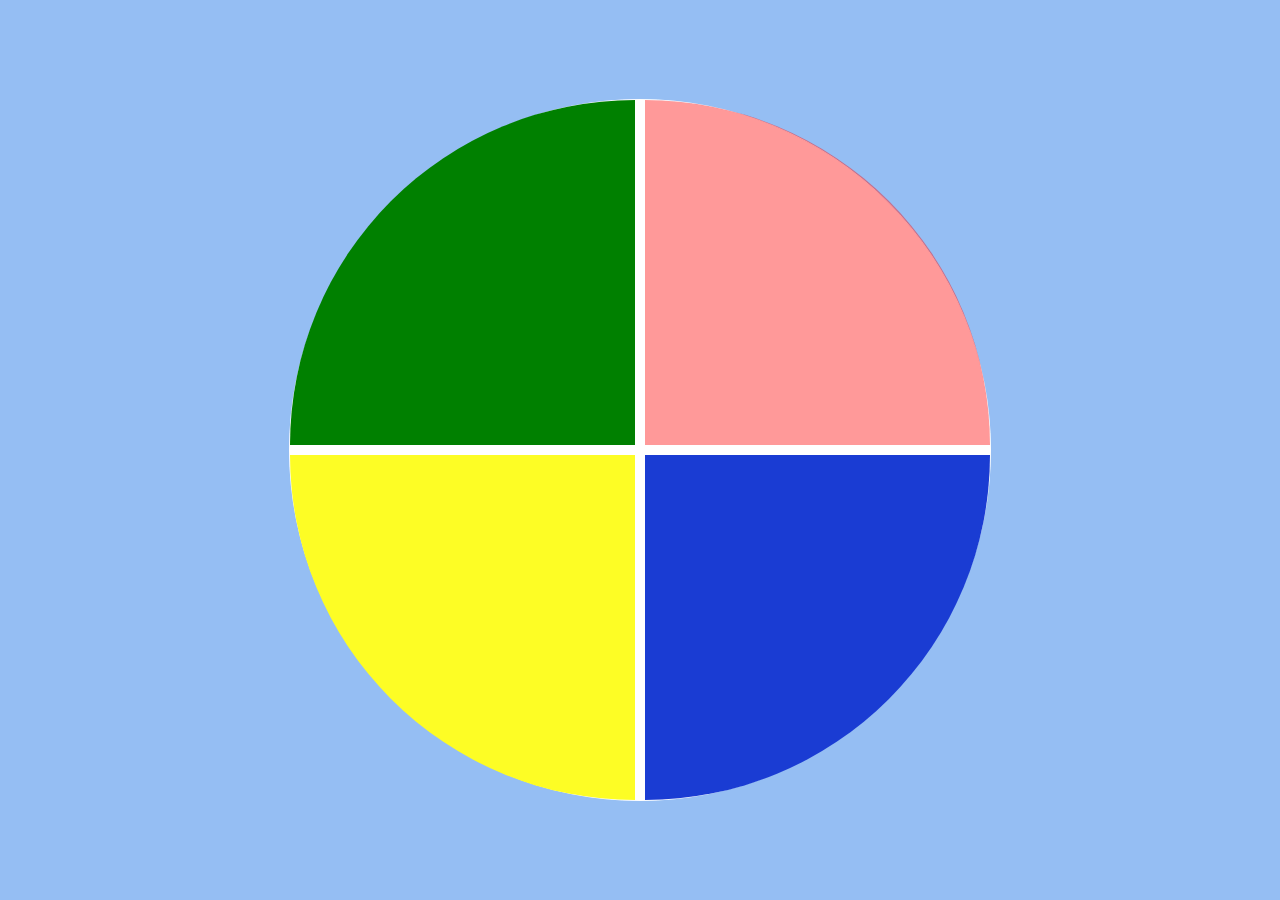
<file: Projects/JavaScript-Game-Genius/index.html>
<!DOCTYPE html>
<html lang="pt-BR">
<head>
    <meta charset="UTF-8">
    <meta http-equiv="X-UA-Compatible" content="IE=edge">
    <meta name="viewport" content="width=device-width, initial-scale=1.0">
    <link rel="stylesheet" href="style.css">
    <title>Genesis Game</title>
</head>
<body>
    <div class="main-game">
        <div class="genius">
        <div class="blue"></div>
        <div class="red"></div>
        <div class="green"></div>
        <div class="yellow"></div>
        </div>
    </div>
    <script type="text/javascript" src="script.js"></script>
</body>
</html>
</file>
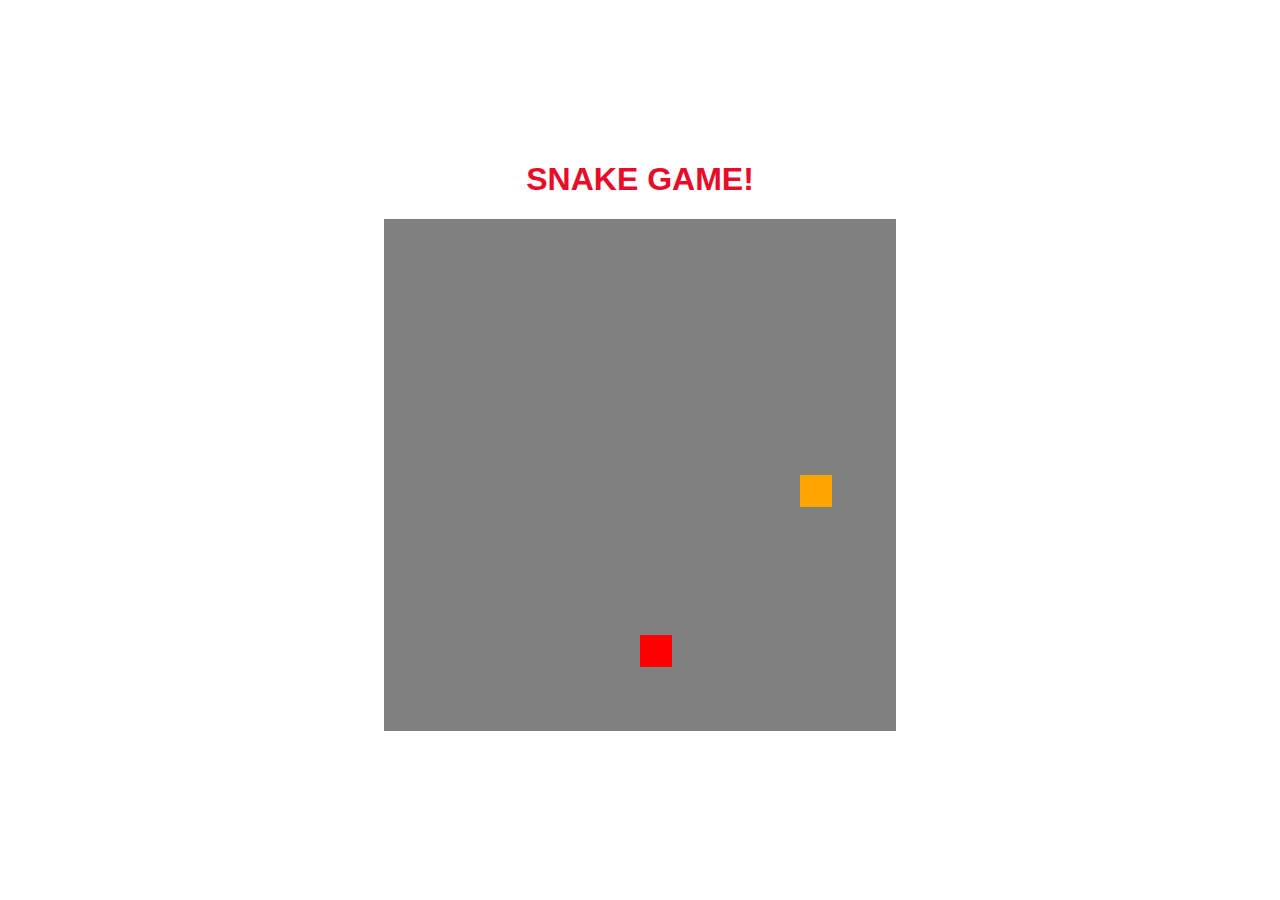
<file: Projects/Jogo_da_Cobrinha_com_JavaScript/index.html>
<!DOCTYPE html>
<html lang="pt-br">
<head>
    <meta charset="UTF-8">
    <meta http-equiv="X-UA-Compatible" content="IE=edge">
    <meta name="viewport" content="width=device-width, initial-scale=1.0">
    <link rel="stylesheet" href="style.css">
    <script defer src="script.js"></script>
    <title>Snake Game</title>
</head>
<body>
    <h1>SNAKE GAME!</h1>
    <canvas id="snake" width="512" height="512"></canvas>

    
</body>
</html>
</file>
<file: Projects/JavaScript-Game-Genius/style.css>
body {
    margin: 0;
    background-color: rgb(149, 190, 243);
}

.main-game {
    height: 100vh;
    width: 100vw;
    display: flex;
    justify-content: center;
    align-items: center;
}

.genius {
    display: grid;
    grid-template-areas: 'verde vermelho' 'amarelo azul';
    grid-gap: 10px;
    border: 1px solid #ffffff;
    background-color: #ffffff;
    border-radius: 100%;
    width: 700px;
    height: 700px;
}

.blue {
    grid-area: azul;
    background-color: rgb(26, 60, 211);
    border-bottom-right-radius: 100%;
}

.red {
    grid-area: vermelho;
    background-color: red;
    border-top-right-radius: 100%;
}

.yellow {
    grid-area: amarelo;
    background-color: rgb(253, 253, 37);
    border-bottom-left-radius: 100%;
}

.green {
    grid-area: verde;
    background-color: green;
    border-top-left-radius: 100%;
}

.selected {
    opacity: 0.4;
}
</file>
<file: Projects/Jogo_da_Cobrinha_com_JavaScript/style.css>
body {
    height: 95vh;
    width: 95;
    display: flex;
    justify-content: center;
    align-items: center;
    flex-direction: column;
    color: rgb(231, 12, 41);
}

h1 {
    font-family: Arial, Helvetica, sans-serif;
}
</file>
